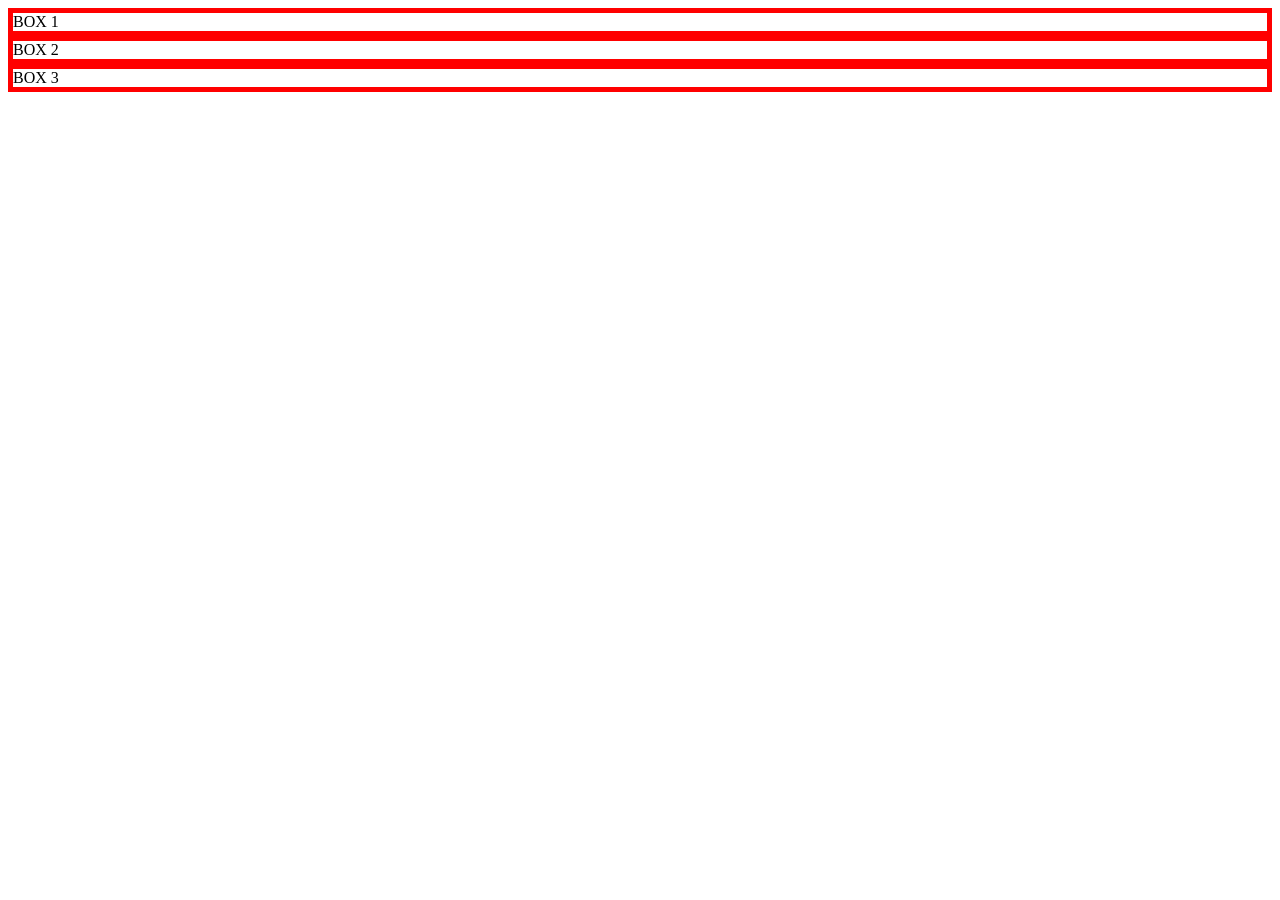
<file: flex direction.html>
<!DOCTYPE html>
<html lang="en">
<head>
    <meta charset="UTF-8">
    <meta name="viewport" content="width=device-width, initial-scale=1.0">
    <title>Document</title>
    <style>
        div{
            display: flex;
            flex-direction: column-reverse;
            border: 5px solid red;
        }
    </style>
</head>
<body>
<div> BOX 1</div> 
<div> BOX 2</div>
<div> BOX 3</div>

</body>
</html>
</file>
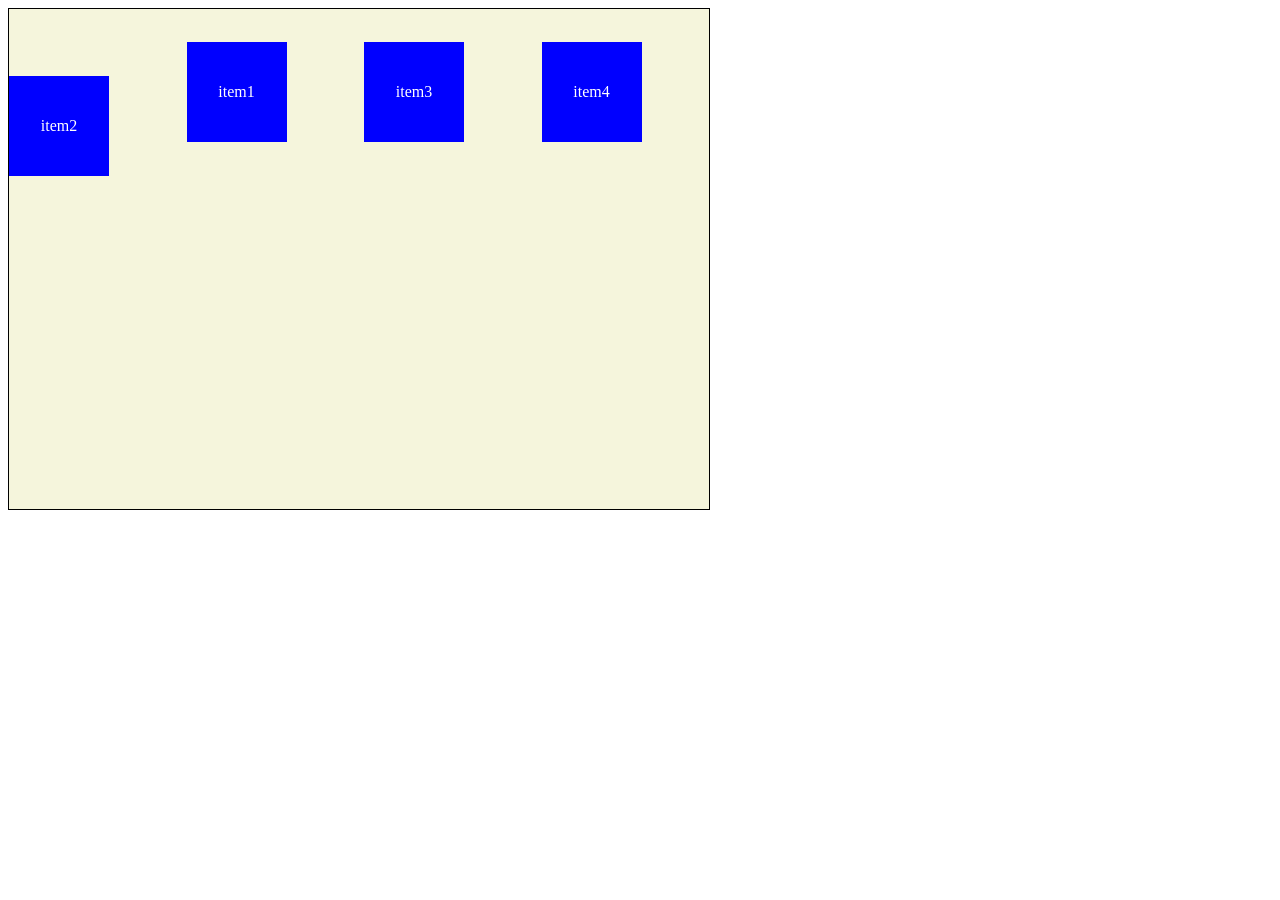
<file: FlexBox.html>
<!DOCTYPE html>
<html lang="en">
<head>
    <meta charset="UTF-8">
    <meta name="viewport" content="width=device-width, initial-scale=1.0">
    <title>Flexbox</title>
    <link rel="stylesheet" href="FlexBox.CSS">
</head>
<body>
      <div class="container">
            <div class="item item1">item1</div>
            <div class="item item2">item2</div>
            <div class="item item3">item3</div>
            <div class="item item4">item4</div>
      </div>
</body>
</html>
</file>
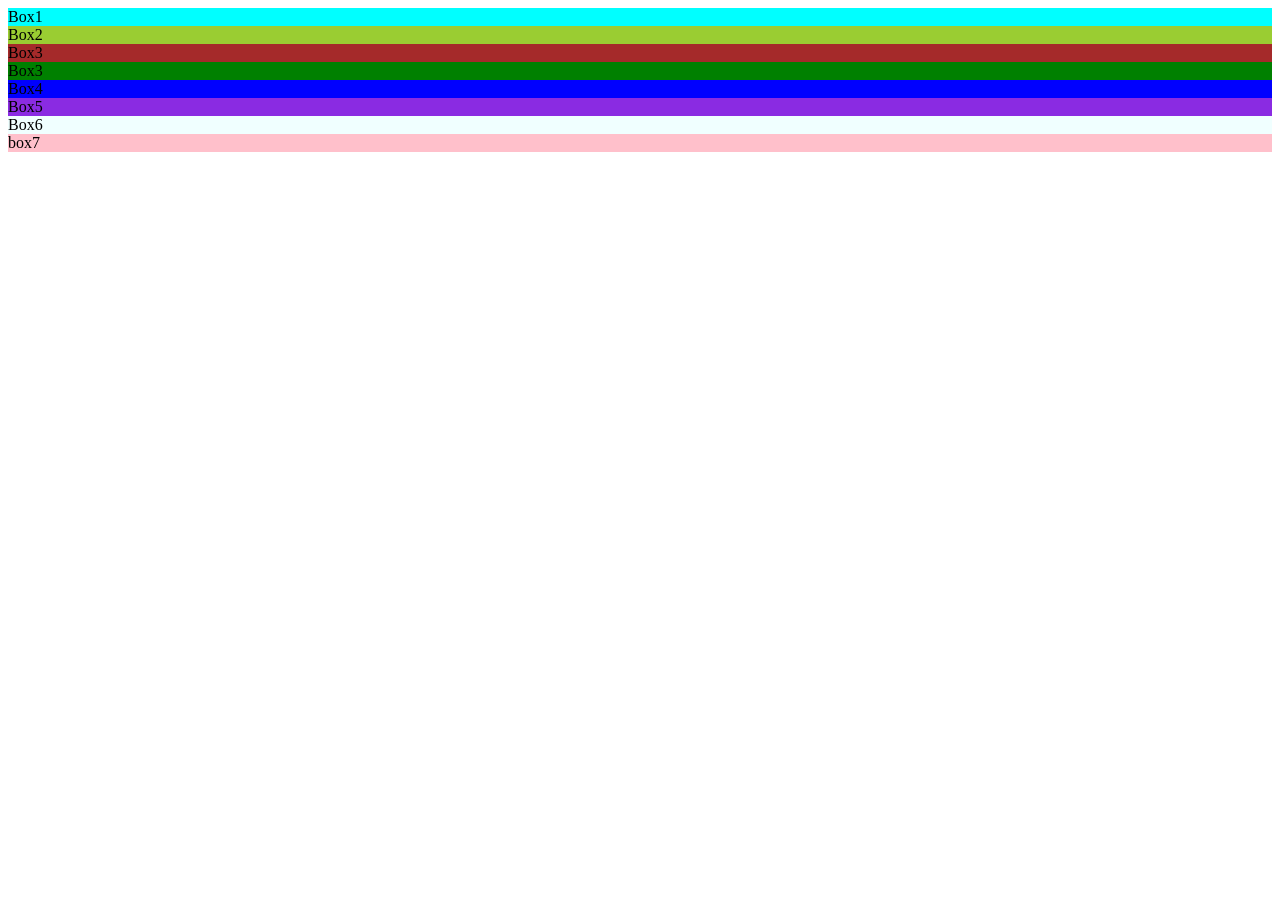
<file: griddisplay.html>
<!DOCTYPE html>
<html lang="en">
<head>
    <meta charset="UTF-8">
    <meta name="viewport" content="width=device-width, initial-scale=1.0">
    <title>Document</title>
</head>
<body>
    <div style="display: grid"></div>
    <div style="background-color: aqua;">Box1</div>
    <div style="background-color: yellowgreen;">Box2</div>
    <div style="background-color: brown;">Box3</div>
    <div style="background-color: green;">Box3</div>
    <div style="background-color: blue;">Box4</div>
    <div style="background-color: blueviolet;">Box5</div>
    <div style="background-color: azure;">Box6</div>
    <div style="background-color: pink;">box7</div>
</body>
</html>
</file>
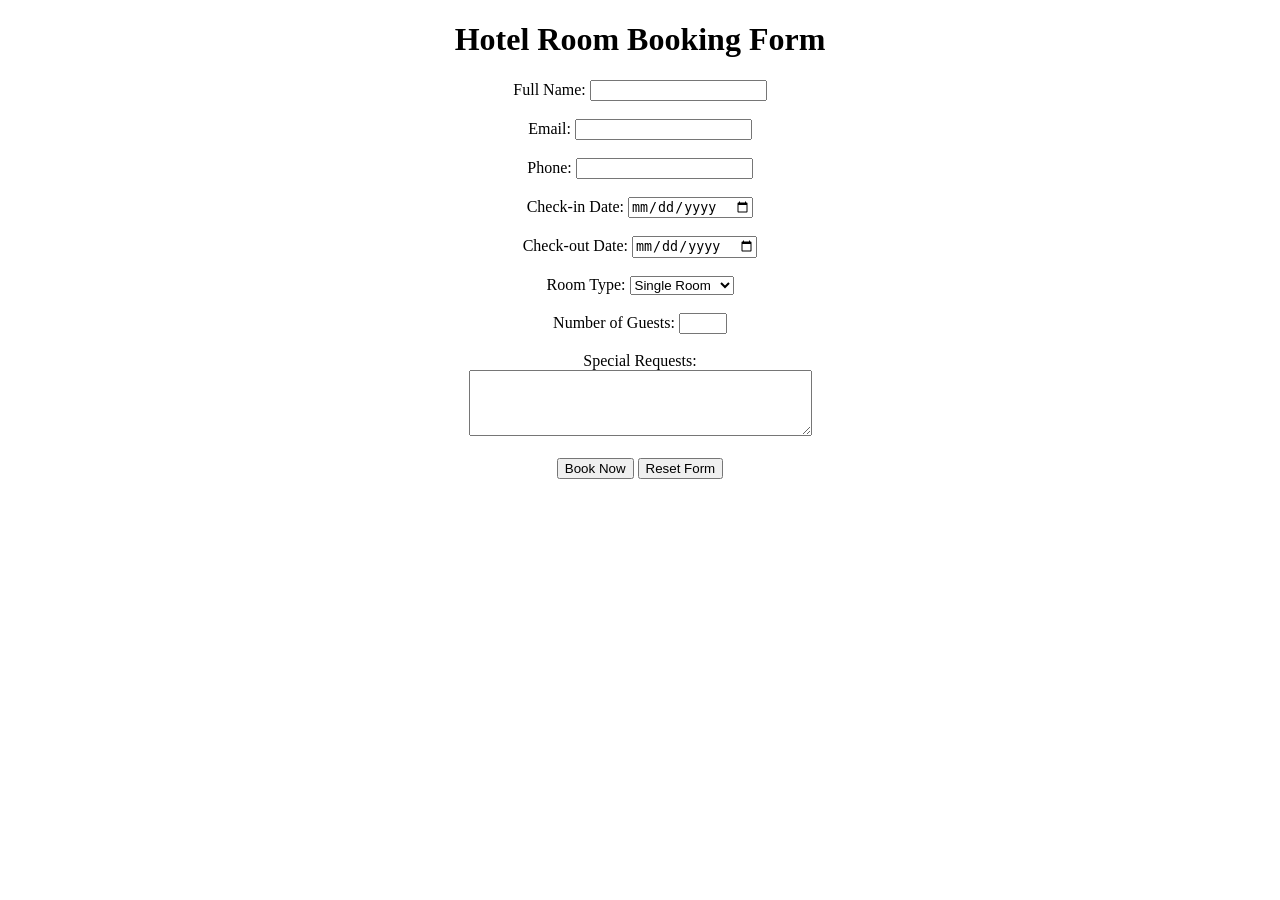
<file: web designing.html>
<!DOCTYPE html> 
<html> 
<head> 
<title>Hotel Room Booking Form</title> 
</head> 
<body> 
<h1 align="center">Hotel Room Booking Form</h1> 
<form action="#" method="post" align="center"> 
<!-- Name --> 
<label for="fullname">Full Name:</label> 
<input type="text" id="fullname" name="fullname" required> 
<br><br> 
<!-- Email --> 
<label for="email">Email:</label> 
<input type="email" id="email" name="email" required> 
        <br><br> 
 
        <!-- Phone --> 
        <label for="phone">Phone:</label> 
        <input type="tel" id="phone" name="phone" required> 
        <br><br> 
 
        <!-- Check-in & Check-out --> 
        <label for="checkin">Check-in Date:</label> 
        <input type="date" id="checkin" name="checkin"> 
        <br><br> 
 
        <label for="checkout">Check-out Date:</label> 
        <input type="date" id="checkout" name="checkout"> 
        <br><br> 
 
        <!-- Room Type --> 
        <label for="room">Room Type:</label> 
        <select id="room" name="room"> 
            <option value="single">Single Room</option> 
            <option value="double">Double Room</option> 
            <option value="deluxe">Deluxe Room</option> 
            <option value="suite">Suite</option> 
        </select> 
        <br><br> 
 
        <!-- Number of Guests --> 
        <label for="guests">Number of Guests:</label> 
        <input type="number" id="guests" name="guests" min="1" max="10"> 
        <br><br> 
 
        <!-- Special Requests --> 
        <label for="requests">Special Requests:</label><br> 
        <textarea id="requests" name="requests" rows="4" cols="40"></textarea> 
        <br><br> 
 
        <!-- Buttons --> 
        <input type="submit" value="Book Now"> 
        <input type="reset" value="Reset Form"> 
 
    </form> 
 
</body> 
</html>
</file>
<file: FlexBox.CSS>
.container{
    height: 500px;
    width: 700px;
    background-color: beige;
    border: 1px solid black;
    display: grid;
    grid-template-columns: repeat(4,1fr);
    grid-template-rows: repeat(3,1fr);
    grid-template-areas: "header header header header" "main main . sidebar" "footer footer footer footer";


    flex-direction: column;
    flex-wrap: wrap;
    justify-content: center;
    align-items: center;
    column-gap: 10px;

}
.item{
    height: 100px;
    width: 100px;
    background-color: blue;
    border: black;
    color: white;
    text-align: center;
    align-content: center;
    flex-grow: 1;
}
.item2{
    order: -1;
    flex-grow: 2;
    align-self:flex-end
</file>
